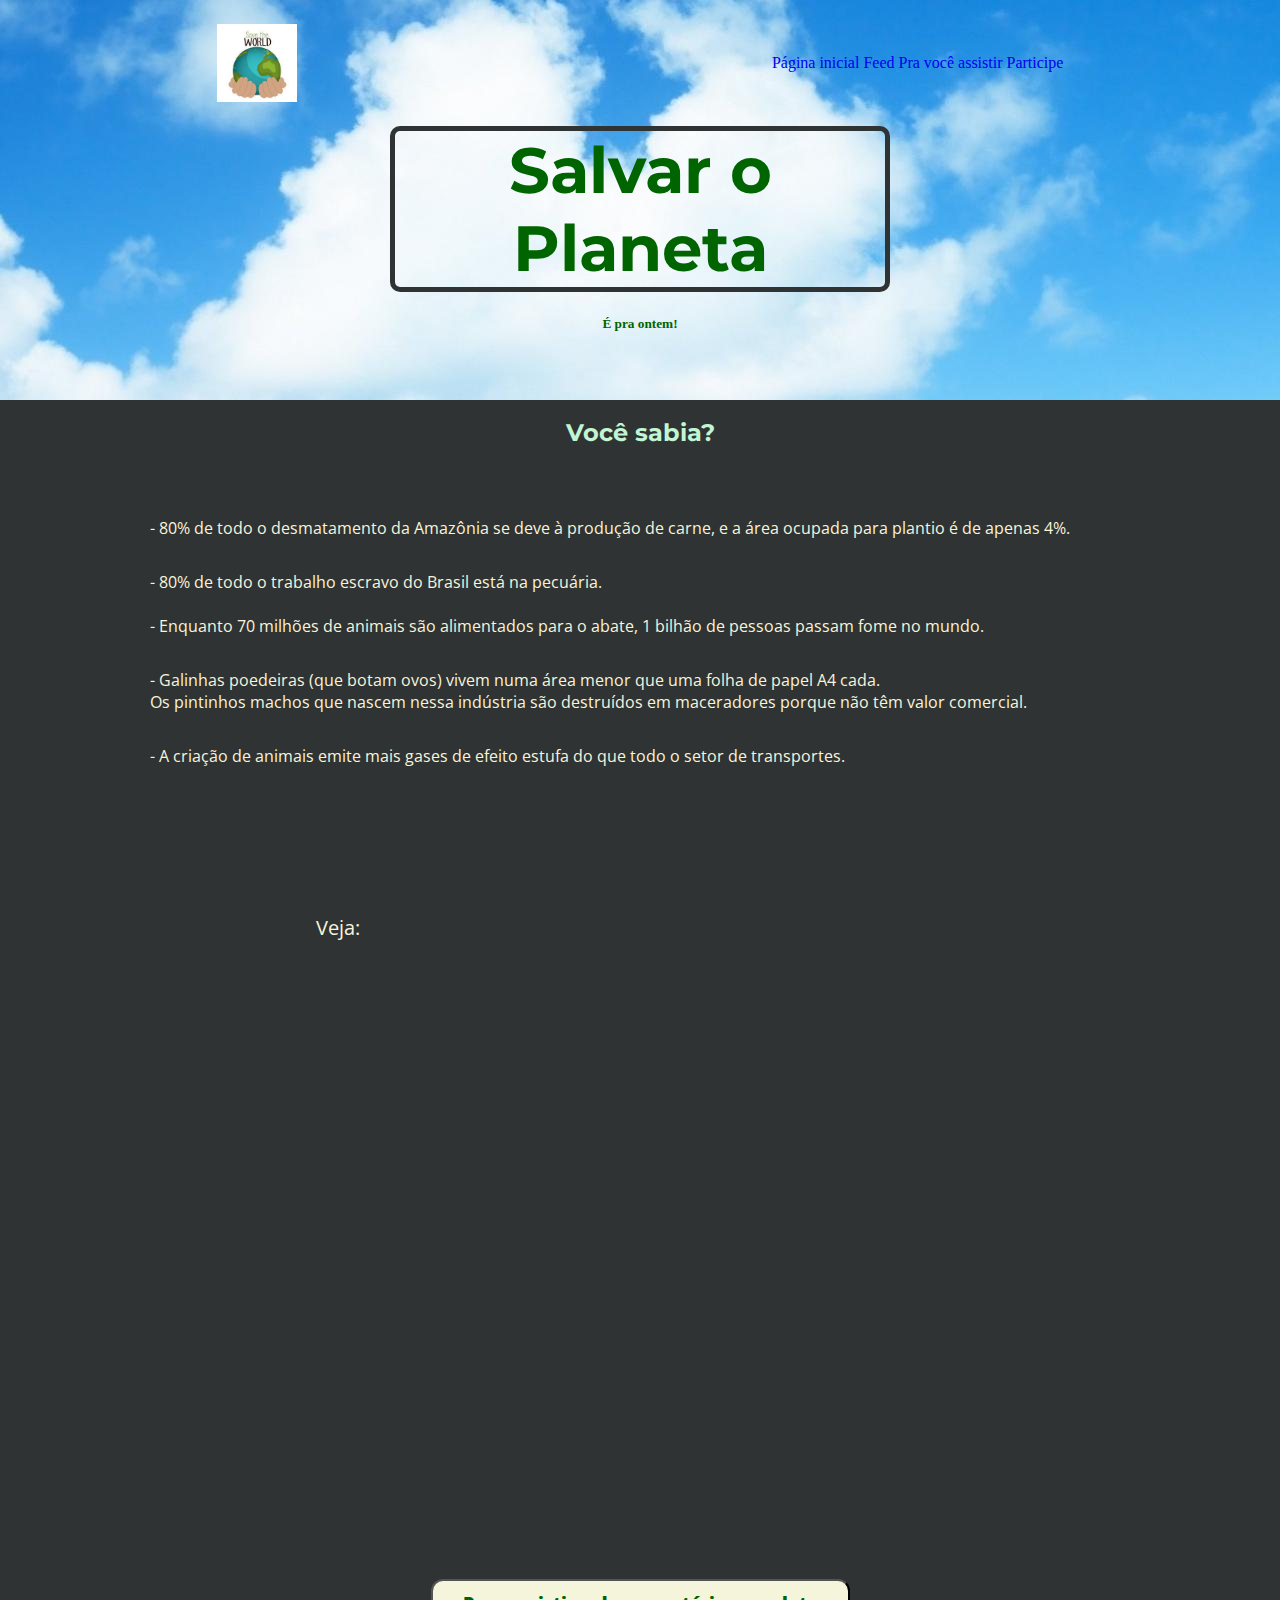
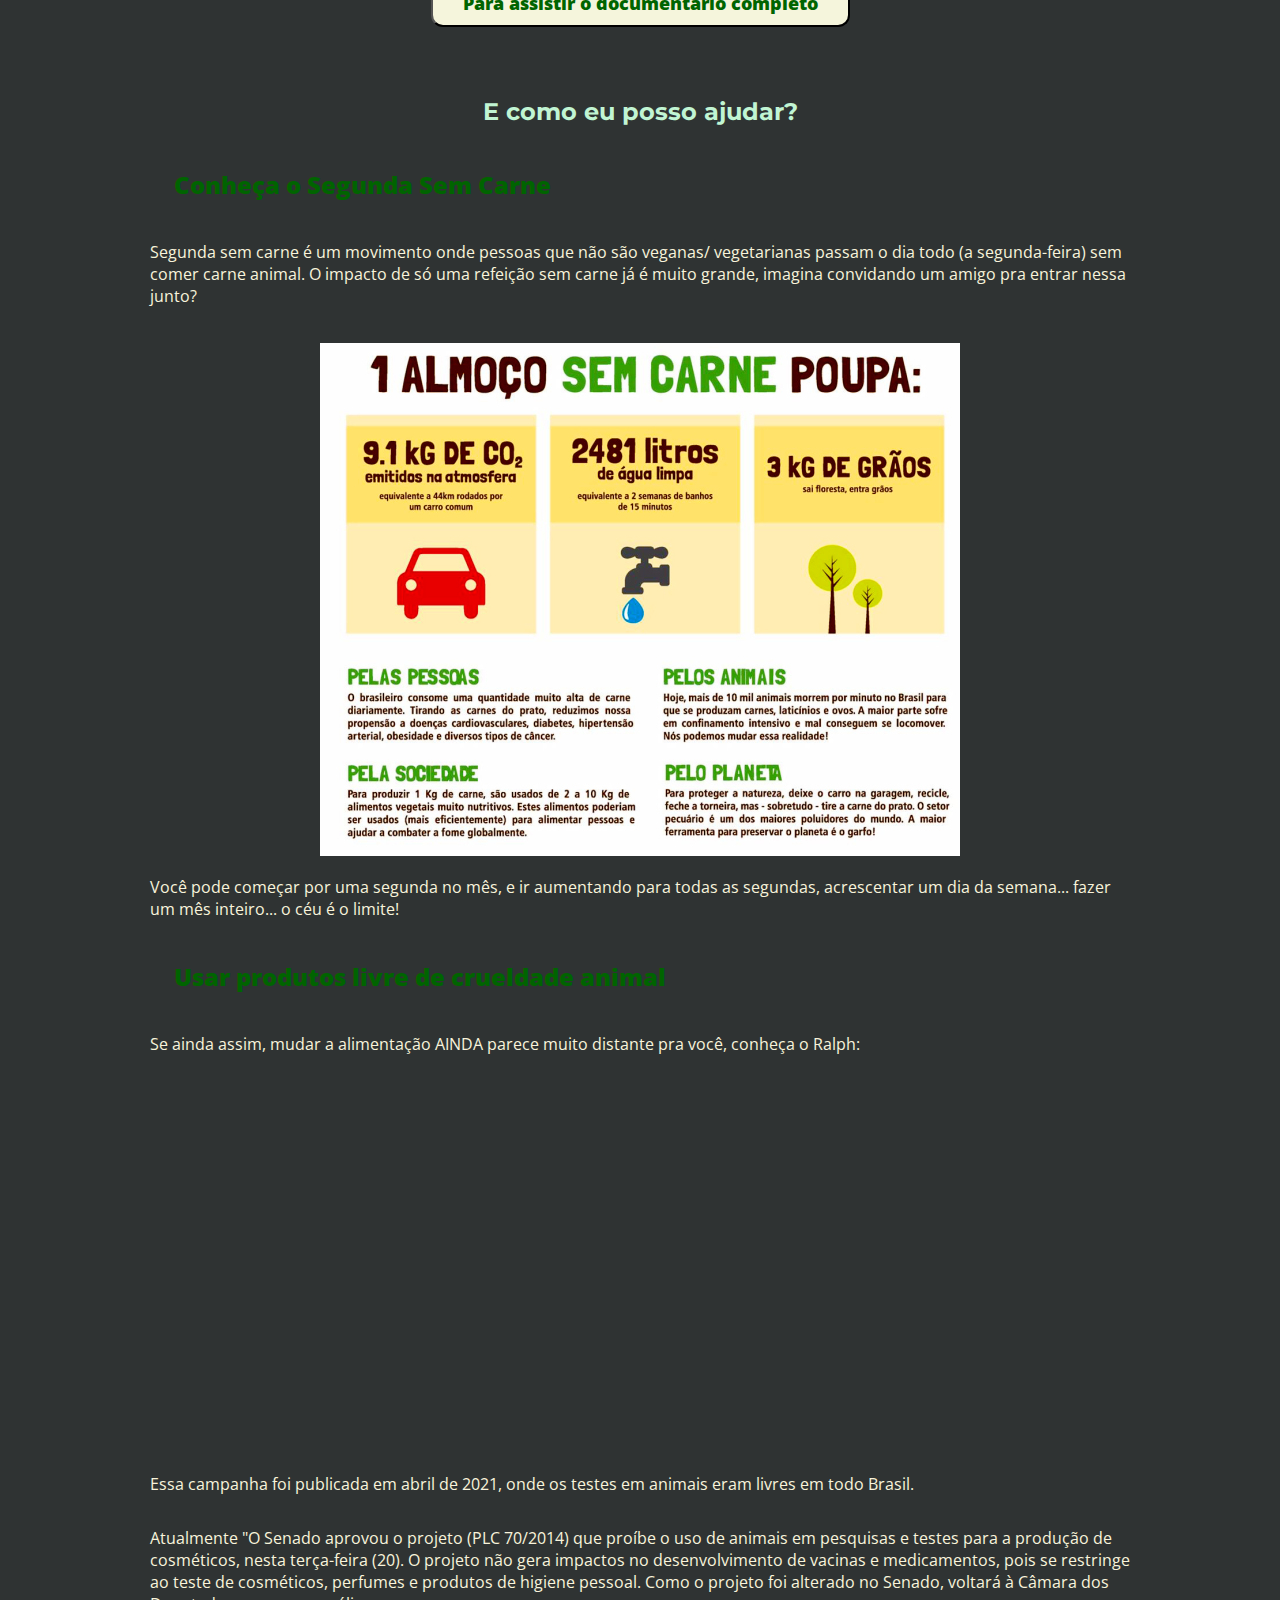
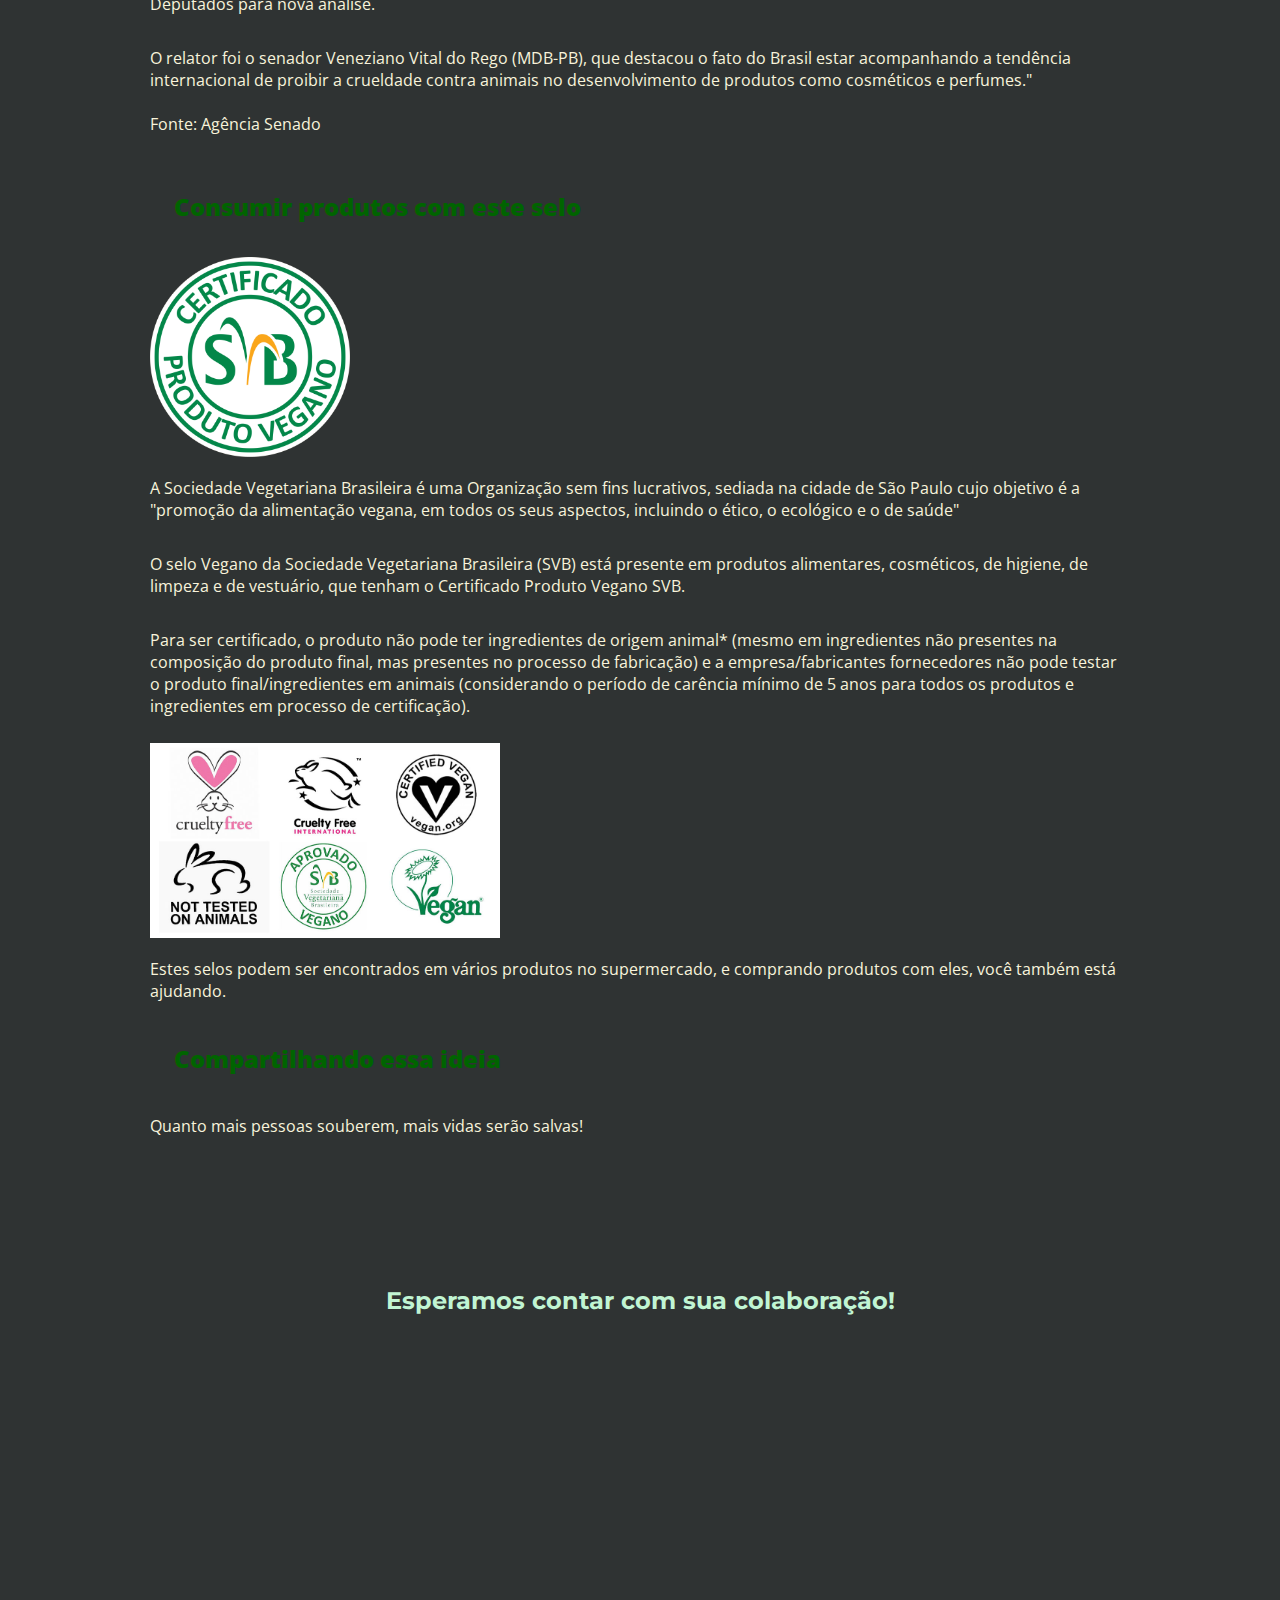
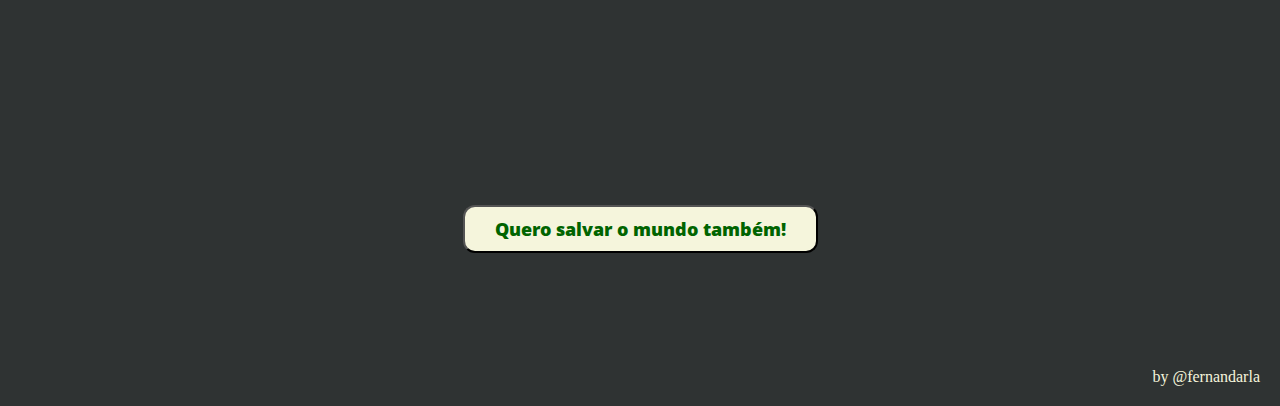
<file: index.html>
<!DOCTYPE html>
<html lang="pt-br">
<head>
    <meta charset="UTF-8">
    <meta http-equiv="X-UA-Compatible" content="IE=edge">
    <meta name="viewport" content="width=device-width, initial-scale=1.0">
    <title>Evento</title>
    <link rel="stylesheet" type="text/css" href="style.css" />
</head>
<header>
    <div class="class_do_cabeçalho">
    <img src="/img/saveee.jpg" width="80px">
     <nav>
        
            <a href="index.html">Página inicial</a>
            <a href="Feed.html">Feed</a>
            <a href="praAssistir.html">Pra você assistir</a>
            <a href="participe.html">Participe</a>
       
    </nav>   
    </div>
    <h1 class="titulo_cabeçalho">Salvar o Planeta</h1>
    <h5 class="slogan">É pra ontem!</h5>
</header>

<body>
   
 
    <section> 
        <h2 class="tit_centro">Você sabia?</h2>
        <br><br>
        <p> - 80% de todo o desmatamento da Amazônia se deve à produção de carne, e a área ocupada para plantio é de apenas 4%.</p>
             <p>- 80% de todo o trabalho escravo do Brasil está na pecuária.<br><br>
            - Enquanto 70 milhões de animais são alimentados para o abate, 1 bilhão de pessoas passam fome no mundo.</p>
                <p>- Galinhas poedeiras (que botam ovos) vivem numa área menor que uma folha de papel A4 cada.  
                    <br>  Os pintinhos machos que nascem nessa indústria são destruídos em maceradores porque não têm valor comercial.</p>
                     <p>- A criação de animais emite mais gases de efeito estufa do que todo o setor de transportes.</p>
    </section>

    <section class="video1">
        <p id="veja">Veja:</p> <br>
        <iframe width="662" height="582" src="https://www.youtube.com/embed/DQCs-an-uBc" title="Cowspiracy - Trailer Legendado [PT-BR]" frameborder="0" allow="accelerometer; autoplay; clipboard-write; encrypted-media; gyroscope; picture-in-picture; web-share" allowfullscreen></iframe>
        <br><br> <button onclick= href="https://www.youtube.com/watch?v=DQCs-an-uBc">Para assistir o documentário completo</button>
     <br><br><br>
    </section>

       <section> 
            <article>
                <h2 class="tit_centro"> E como eu posso ajudar?</h2>
                    <h2 class="tit_verde">Conheça o Segunda Sem Carne</h2>
                        <p> Segunda sem carne é um movimento onde pessoas que não são veganas/ vegetarianas passam o dia todo (a segunda-feira) sem comer carne animal. O impacto de só uma refeição sem carne já é muito grande, imagina convidando um amigo pra entrar nessa junto?
                     </p>
                     <div class="imagem">
                          <img src="/img/segunda sem carne.jpg" alt="segunda sem carne">
                    </div>
                     <p>Você pode começar por uma segunda no mês, e ir aumentando para todas as segundas, acrescentar um dia da semana... fazer um mês inteiro...  o céu é o limite!</p>

            </article>

            <section> 
                <h2 class="tit_verde">Usar produtos livre de crueldade animal</h2>
                <p> Se ainda assim, mudar a alimentação AINDA parece muito distante pra você, conheça o Ralph: </p>
                <div id="video_ralph">
                <iframe width="562" height="382" src="https://www.youtube.com/embed/AjdMtLF0Z6w" title="Salve O Ralph - Curta com Rodrigo Santoro" frameborder="0" allow="accelerometer; autoplay; clipboard-write; encrypted-media; gyroscope; picture-in-picture; web-share" allowfullscreen></iframe>
                </div>
                <p>Essa campanha foi publicada em abril de 2021, onde os testes em animais eram livres em todo Brasil.</p>
                <p>Atualmente "O Senado aprovou o projeto (PLC 70/2014) que proíbe o uso de animais em pesquisas e testes para a produção de cosméticos, nesta terça-feira (20). O projeto não gera impactos no desenvolvimento de vacinas e medicamentos, pois se restringe ao teste de cosméticos, perfumes e produtos de higiene pessoal. Como o projeto foi alterado no Senado, voltará à Câmara dos Deputados para nova análise.</p>
                <p>O relator foi o senador Veneziano Vital do Rego (MDB-PB), que destacou o fato do Brasil estar acompanhando a tendência internacional de proibir a crueldade contra animais no desenvolvimento de produtos como cosméticos e perfumes."

                                 <br><br>
                            Fonte: Agência Senado </p>
                    </section>

                <article>
                    <h2 class="tit_verde"> Consumir produtos com este selo</h2>
                    <div class="imagem_selos">
                        <img src="/img/selovegano.png" width="200" height="200" alt=""> </div>
                        <p> A Sociedade Vegetariana Brasileira é uma Organização sem fins lucrativos, sediada na cidade de São Paulo cujo objetivo é a "promoção da alimentação vegana, em todos os seus aspectos, incluindo o ético, o ecológico e o de saúde" </p>
                         <p> O selo Vegano da Sociedade Vegetariana Brasileira (SVB) está presente em produtos alimentares, cosméticos, de higiene, de limpeza e de vestuário, que tenham o Certificado Produto Vegano SVB.</p> 
                            <p>Para ser certificado, o produto não pode ter ingredientes de origem animal* (mesmo em ingredientes não presentes na composição do produto final, mas presentes no processo de fabricação) e a empresa/fabricantes fornecedores não pode testar o produto final/ingredientes em animais (considerando o período de carência mínimo de 5 anos para todos os produtos e ingredientes em processo de certificação). </p>
                            <div class="imagem_selos">
                            <img src="/img/selos-destaque.jpg" width="350" height=""></div>
                        <p> Estes selos podem ser encontrados em vários produtos no supermercado, e comprando produtos com eles, você também está ajudando. </p>
                </article>
                    <article>
                        <h2 class="tit_verde">Compartilhando essa ideia</h2>
                        <p> Quanto mais pessoas souberem, mais vidas serão salvas!</p>
                    </article>
    </section>

        <section class="mapa">
            <h2 class="tit_centro"> Esperamos contar com sua colaboração!</h2>

            <iframe src="https://www.google.com/maps/embed?pb=!1m10!1m8!1m3!1d59244599.91184971!2d0!3d25!3m2!1i1024!2i768!4f13.1!5e0!3m2!1spt-BR!2sus!4v1680300705696!5m2!1spt-BR!2sus" width="600" height="450" style="border:0;" allowfullscreen="" loading="lazy" referrerpolicy="no-referrer-when-downgrade"></iframe>
           <br><br>
            <button onclick=  href="participe.html" </a> Quero salvar o mundo também!</button>

        </section>
        <footer>
            by @fernandarla
        </footer>

</body>
</html>
</file>
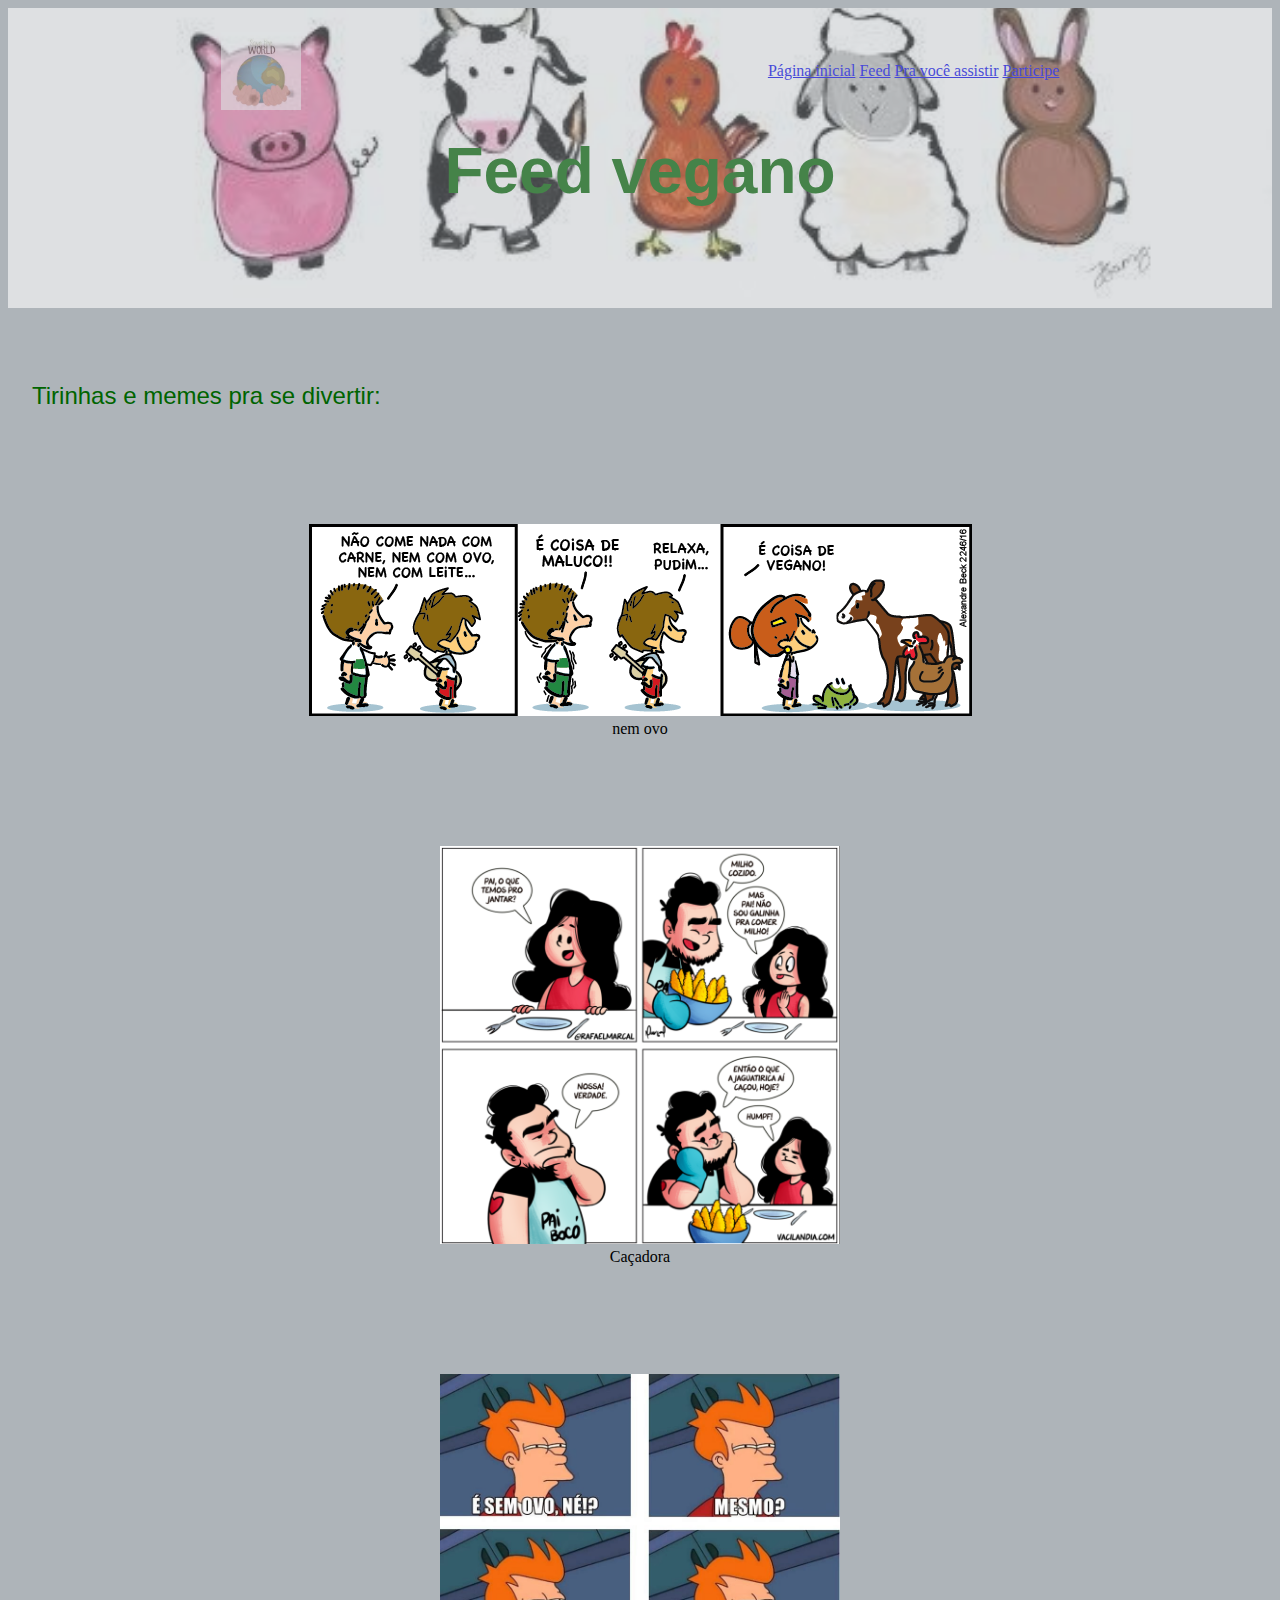
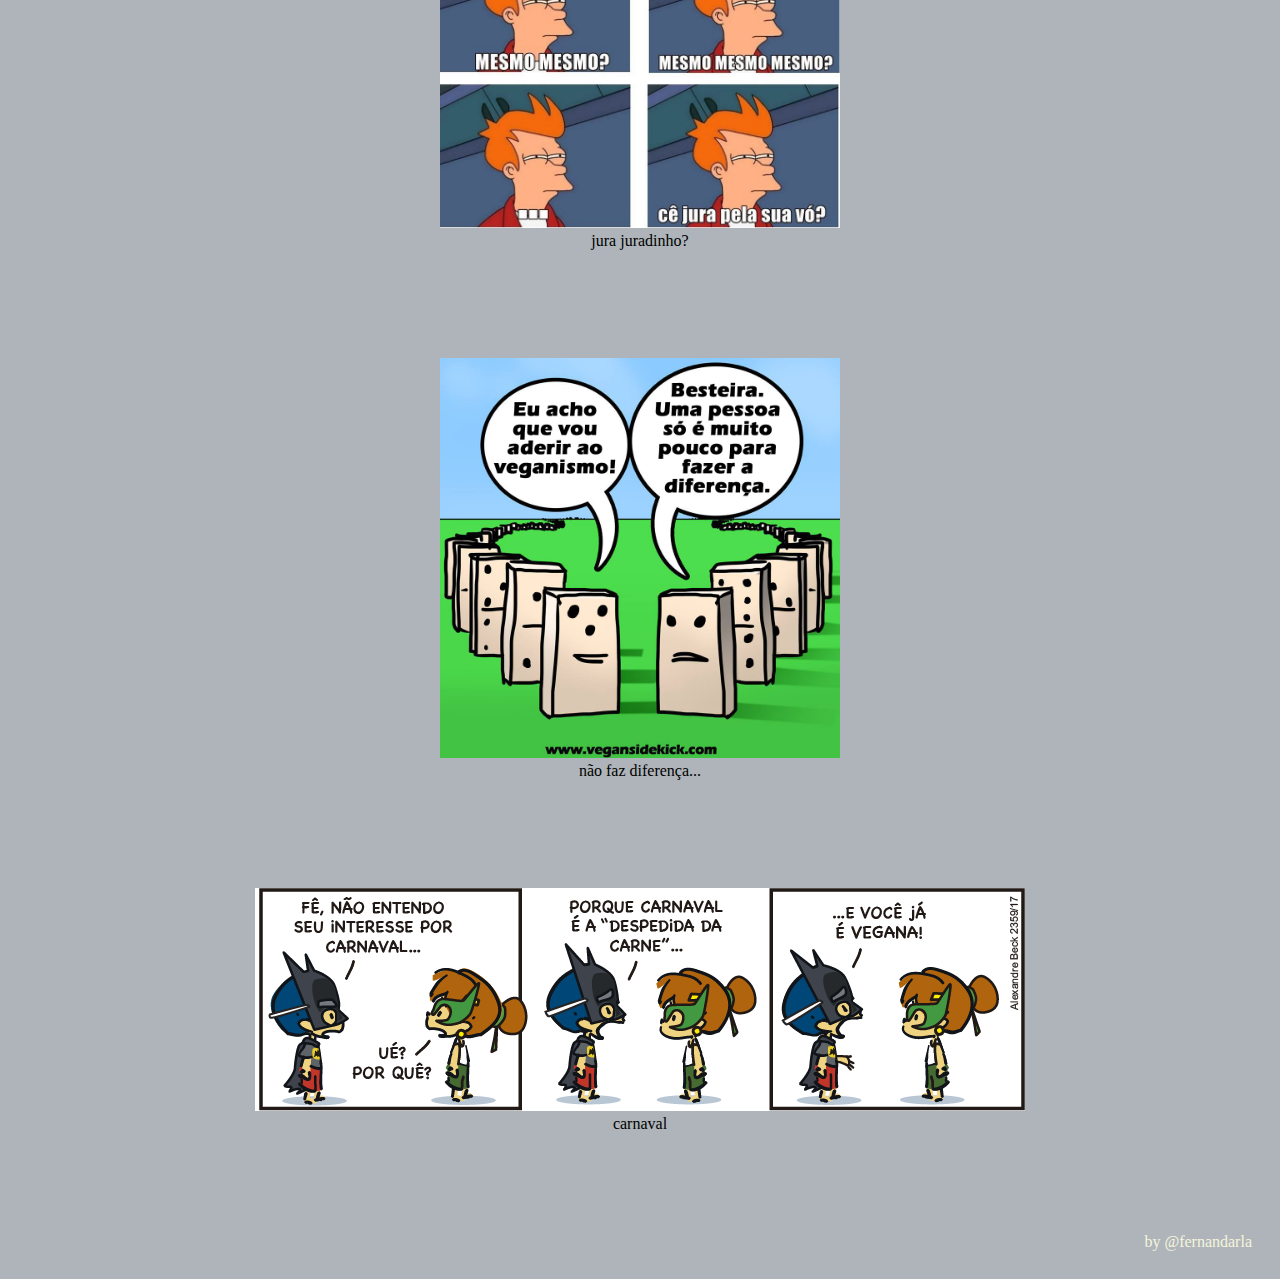
<file: Feed.html>
<!DOCTYPE html>
<html lang="pt-br">
<head>
    <meta charset="UTF-8">
    <meta http-equiv="X-UA-Compatible" content="IE=edge">
    <meta name="viewport" content="width=device-width, initial-scale=1.0">
    <title>Feed</title>
    <style>

        body{
            background-color: rgb(174, 180, 185);
        }

        nav{
            padding-left: 20px;
        }

        header{
            height: 300px;
            background-image: url("img/feedvegano.jpg");
            opacity: 0.6;
            background-position: center;
            background-size:100%
            
        }
        .imagemfeed{
            opacity: 0.6;
        }

        .class_do_cabeçalho{ 
        
        display: flex;
        flex-direction: row;
        align-items: center;
        justify-content:space-around;
        padding: 24px 24px 24px 24px;
        gap: 70px;
        }

        h1{
        text-align: center;
        width:500px;
        margin: auto;
        font-family: 'Montserrat', sans-serif;
        font-size: 64px;
        color: darkgreen; 
        opacity: 1.0;
        }

        p{
            font-family: 'Open Sans', sans-serif;
        font-size: 24px;
        -weight: 900;
        color:darkgreen;
        text-align: left;
        padding: 50px 24px 50px;
        
        }

        div{
            text-align: center;
            padding-top: 40px;
        }
        
        footer{
            text-align:right;
        padding:100px 20px 20px;
        color: beige;
        }

       

    </style>
</head>
<header>
    <div class="class_do_cabeçalho">
        <img class="imagemfeed" src="/img/saveee.jpg" width="80px">
         <nav>
            
                <a href="index.html">Página inicial</a>
                <a href="Feed.html">Feed</a>
                <a href="praAssistir.html">Pra você assistir</a>
                <a href="participe.html">Participe</a>
           
        </nav>   
        </div>
    <h1>Feed vegano</h1>
</header>
<body>
    
<p>Tirinhas e memes pra se divertir:</p>
    <div>
    <img src="/img/t1.png"><figcaption>nem ovo</figcaption>
    <br><br><br><br><br><br>
    <img src="/img/T2.PNG" width="400"><figcaption>Caçadora</figcaption>
    <br><br><br><br><br><br>
    <img src="/img/t3.jpg" width="400"><figcaption>jura juradinho?</figcaption>
    <br><br><br><br><br><br>
    <img src="/img/t4.jpg" width="400"><figcaption>não faz diferença...</figcaption>
    <br><br><br><br><br><br>
    <img src="/img/t5.png"><figcaption>carnaval</figcaption>
        </div>
</body>
<footer>
 by @fernandarla
</footer>


</html>
</file>
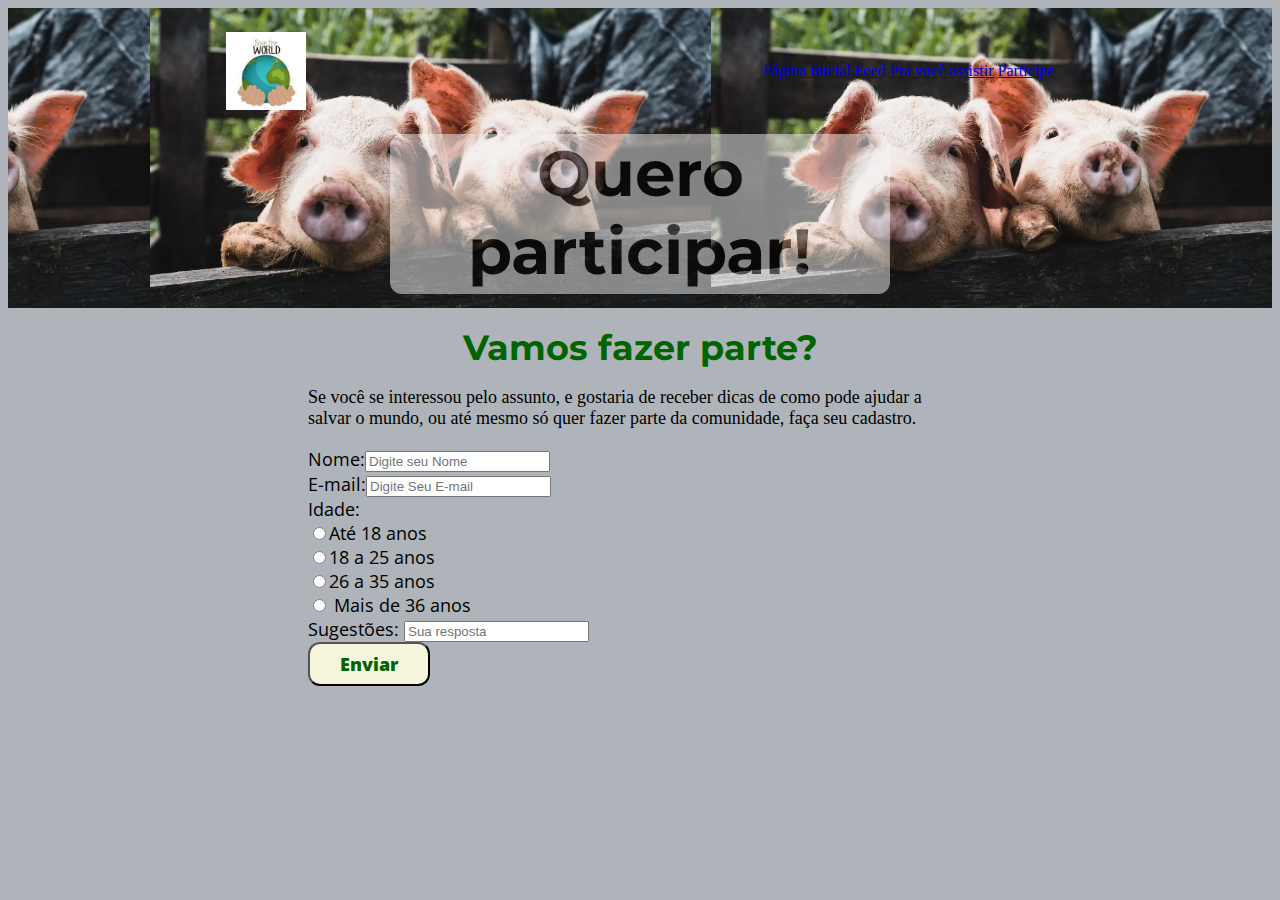
<file: participe.html>
<!DOCTYPE html>
<html lang="pt-br">
<head>
    <meta charset="UTF-8">
    <meta http-equiv="X-UA-Compatible" content="IE=edge">
    <meta name="viewport" content="width=device-width, initial-scale=1.0">
    <title>Participe</title>

    <style>
        @import url('https://fonts.googleapis.com/css2?family=Montserrat&family=Open+Sans&display=swap');

        .class_do_cabeçalho{ 
    
        display: flex;
        flex-direction: row;
        align-items: center;
        justify-content:space-around;
        padding: 24px 24px 24px 24px;
        gap: 70px;
        }


        header{

        height: 300px;
        background-image: url(img/porquin.PNG);
        background-position: right top;
        background-size:contain;}
        
        body{
            background-color: rgb(174, 180, 185);
            padding: auto;}

        p{
            font-family: 'Open Sans' sans-serif;
            font-size: 18px;
            padding-left: 300px;
        }

        form{
            font-family: 'Open Sans', sans-serif;
            font-size: 18px;
            padding-left: 300px;
            padding-bottom: 20px;
        }

        h1{
        text-align: center;
        width:500px;
        margin: auto;
        font-family: 'Montserrat', sans-serif;
        font-size: 64px;
        font-weight: bold;
        color:; 
        padding-bottom: 4px;
        background-color: whitesmoke;
        opacity: 50%;
        border-radius: 12px;

        }

        h2{
        text-align: center;
        width:500px;
        margin: auto;
        font-family: 'Montserrat', sans-serif;
        font-size: 35px;
        color: darkgreen; 
        }

        button{
        background-color: beige;
        border-radius: 12px;
        padding: 8px 30px;
        font-size: 18px;
        font-family: 'Open Sans', sans-serif;
        font-weight: 900;
        color: darkgreen;}
    
    </style>
</head>

<header>
    <div class="class_do_cabeçalho">
        <img class="imagemfeed" src="/img/saveee.jpg" width="80px">

         <nav>
            <a href="index.html">Página inicial</a></li>
            <a href="Feed.html">Feed</a></li>
            <a href="praAssistir.html">Pra você assistir</a></li>
            <a href="participe.html">Participe</a></li>
         </nav>
    </div>

<h1>Quero participar!</h1>
</header>
<body>
    
</body>

<br>
<h2>Vamos fazer parte?</h2>
<p>Se você se interessou pelo assunto, e gostaria de receber dicas de como pode ajudar a 
    <br>salvar o mundo, ou até mesmo só quer fazer parte da comunidade, faça seu cadastro.</p>

<form>
Nome:<input type="text" name="nome" placeholder="Digite seu Nome"><br>
E-mail:<input type="email" name="E-mail" placeholder="Digite Seu E-mail"><br>
Idade:<br>
<input type="radio" name="idade" value="menos18">Até 18 anos<br>
<input type="radio" name="idade" value="18_25">18 a 25 anos<br>
<input type="radio" name="idade" value="26_35">26 a 35 anos<br>
<input type="radio" name="idade" value="36mais"> Mais de 36 anos<br> 
Sugestões:
<input type="text" name="sugestão" placeholder="Sua resposta"><br>
<button>Enviar</button>
</form>

</html>
</file>
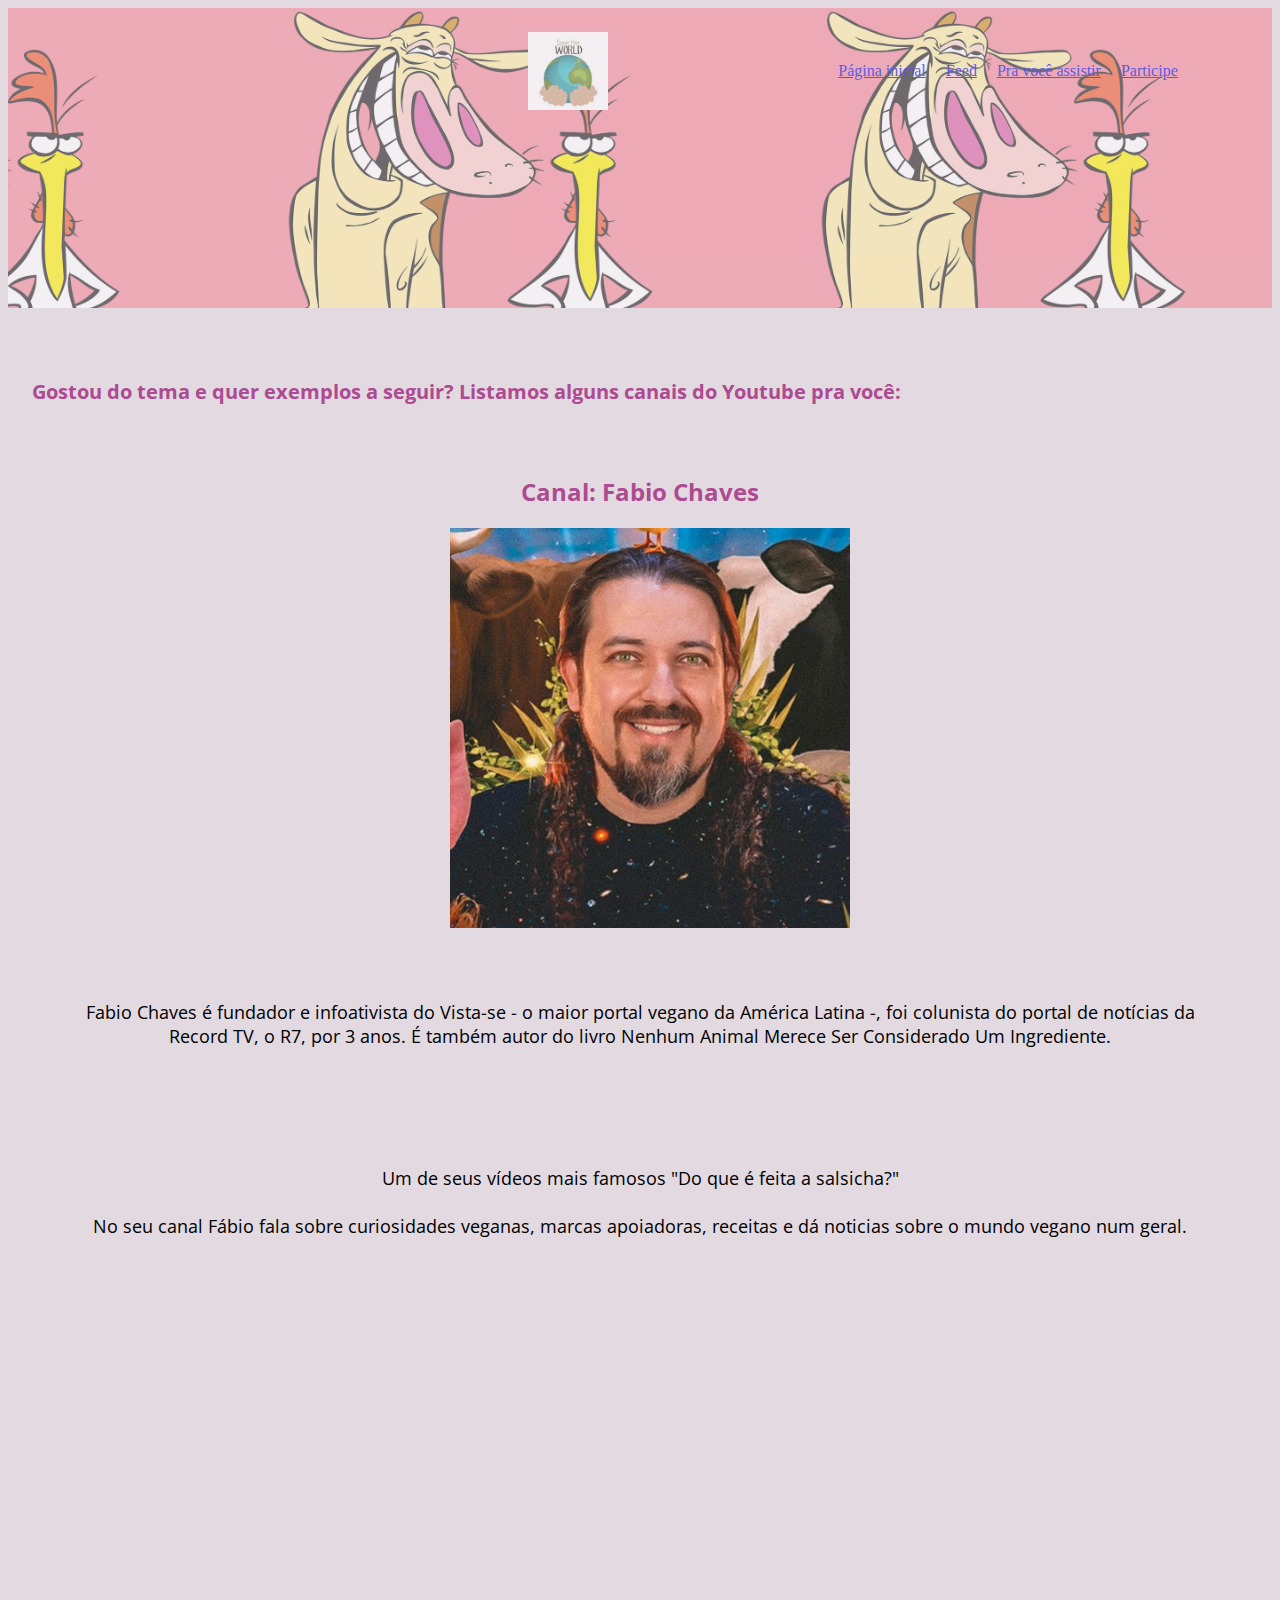
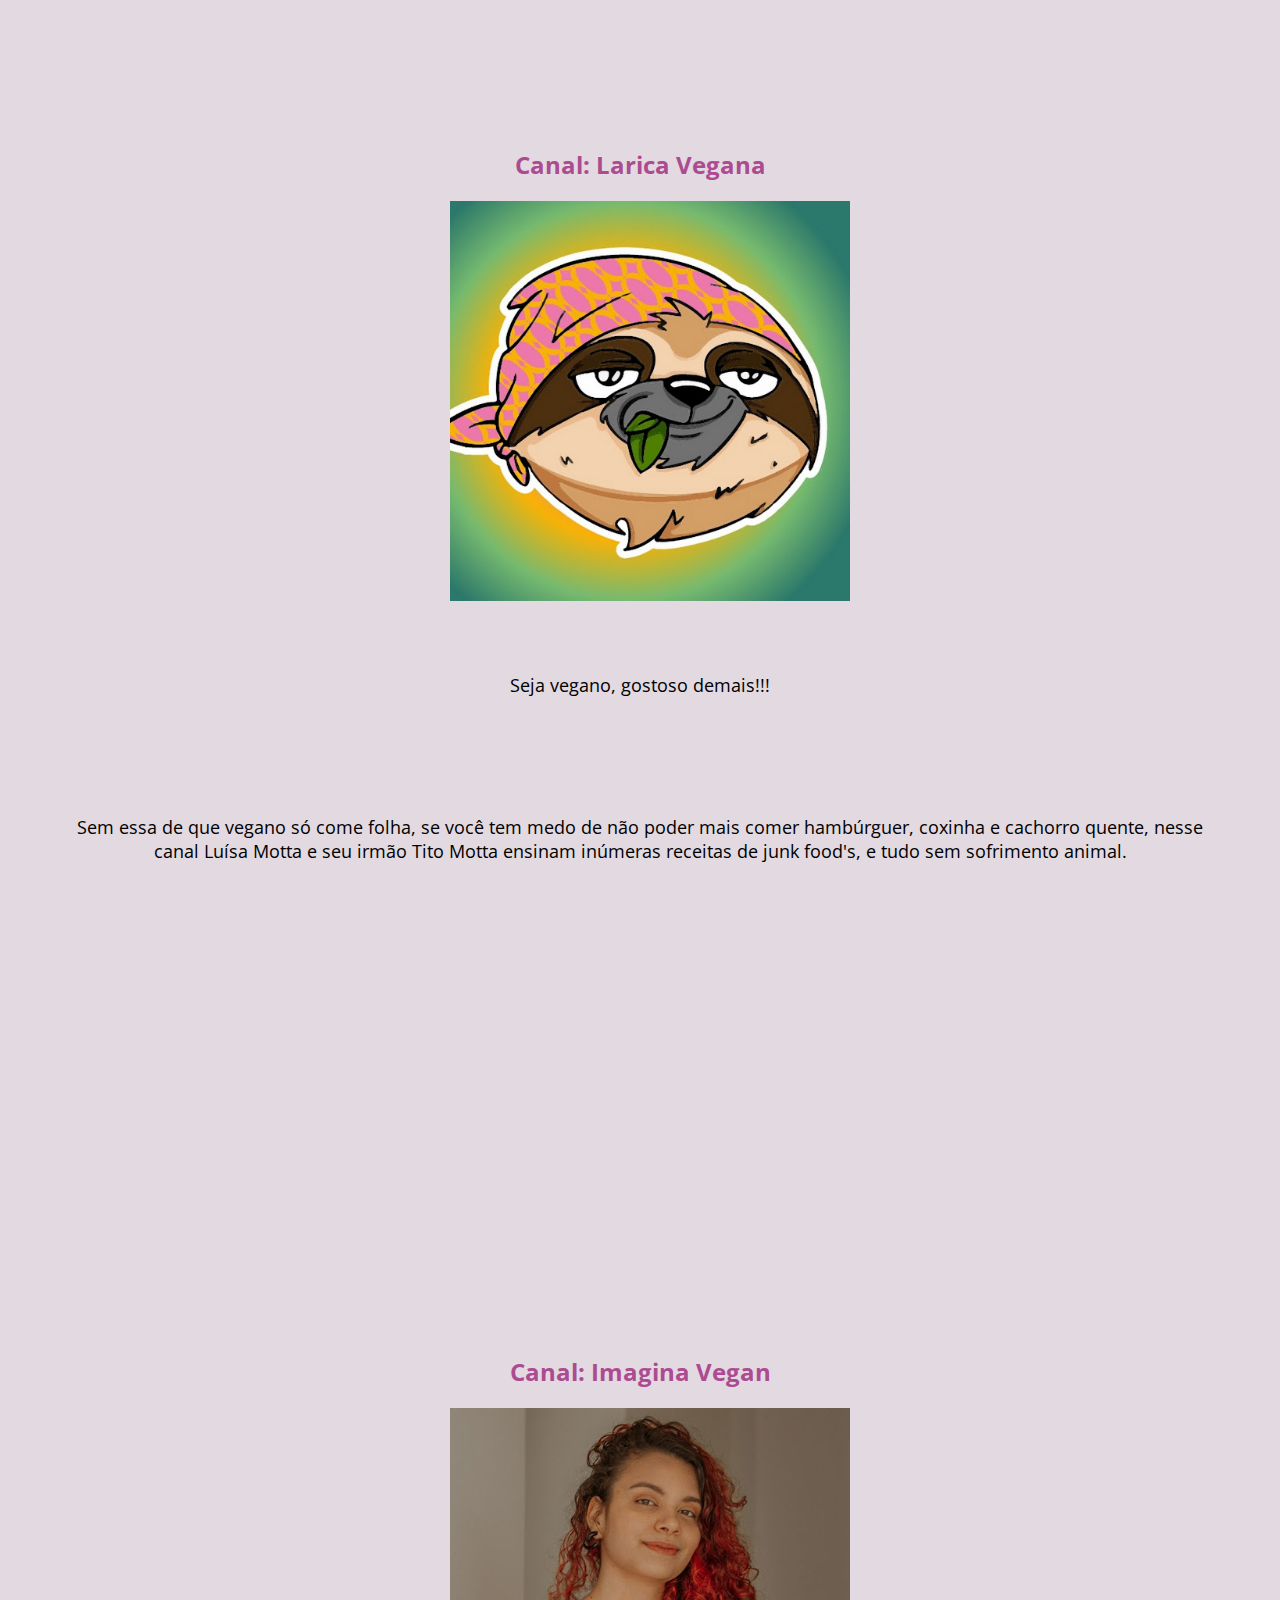
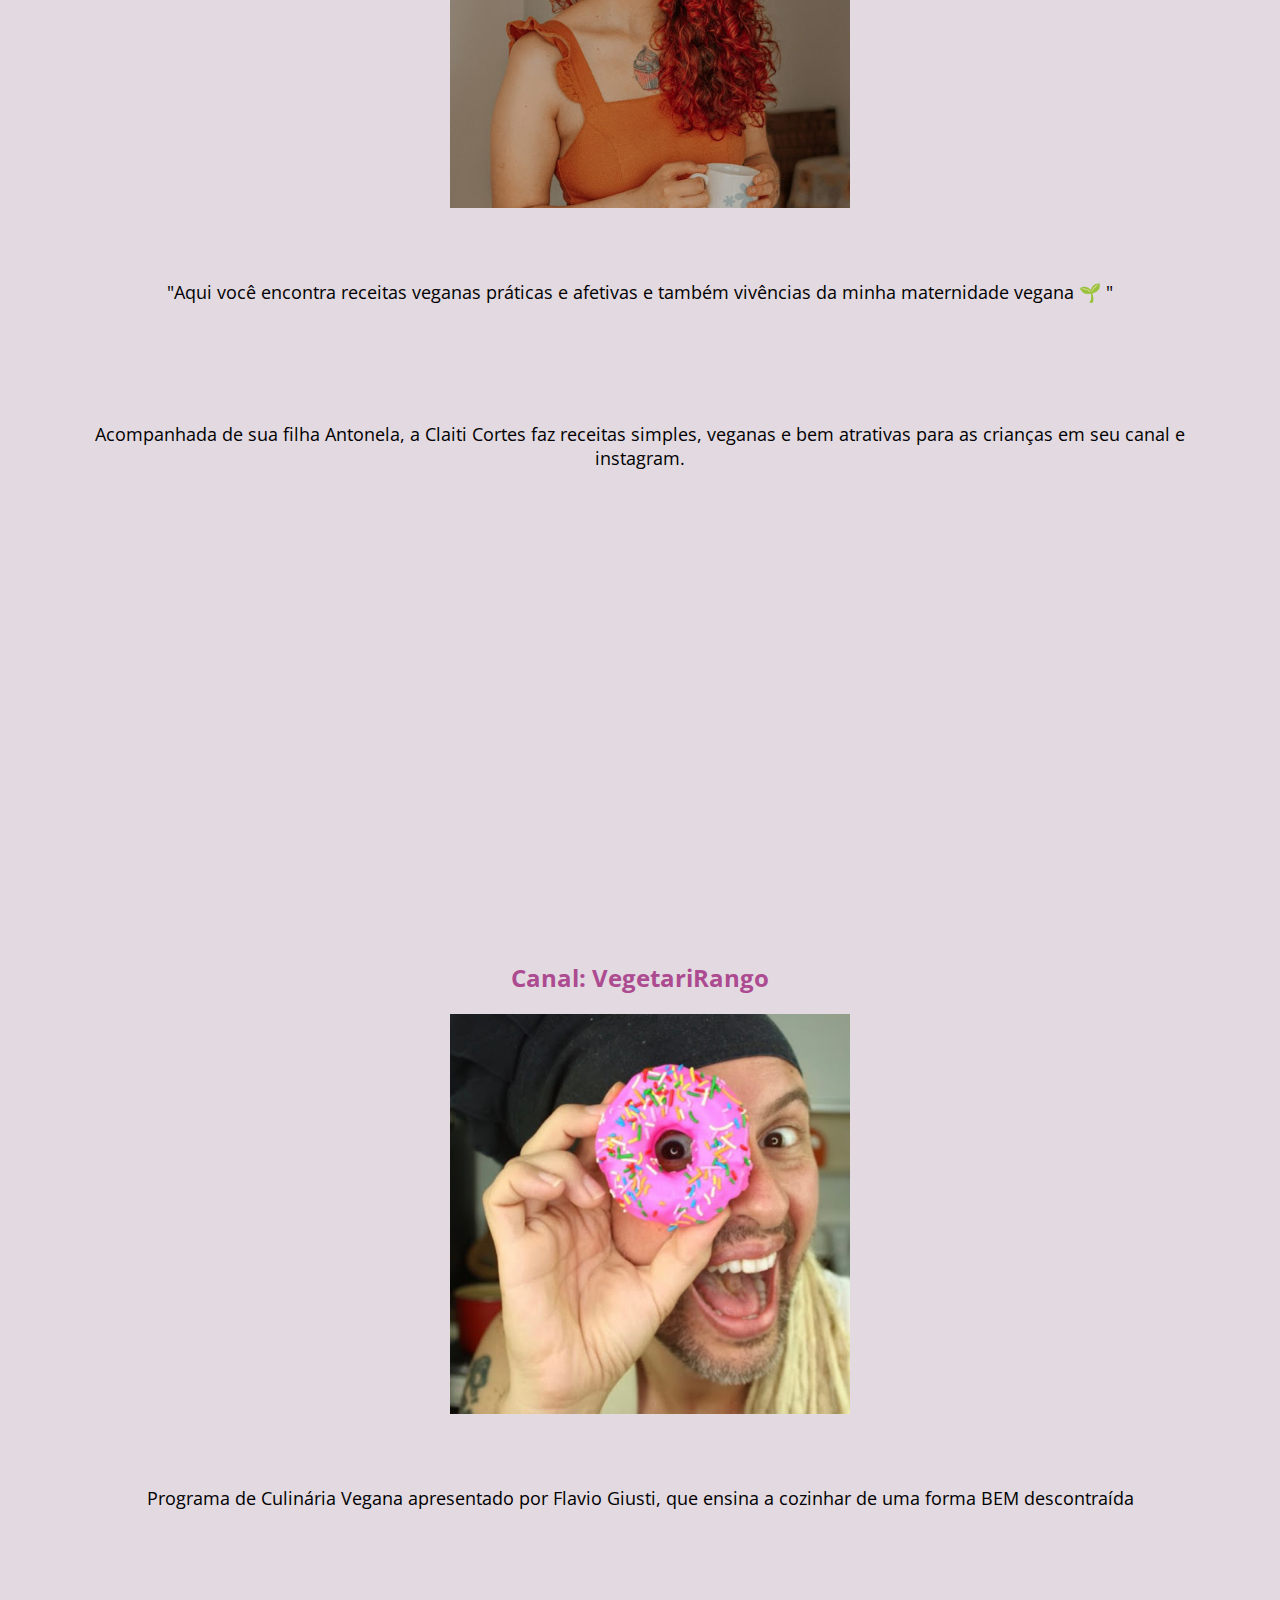
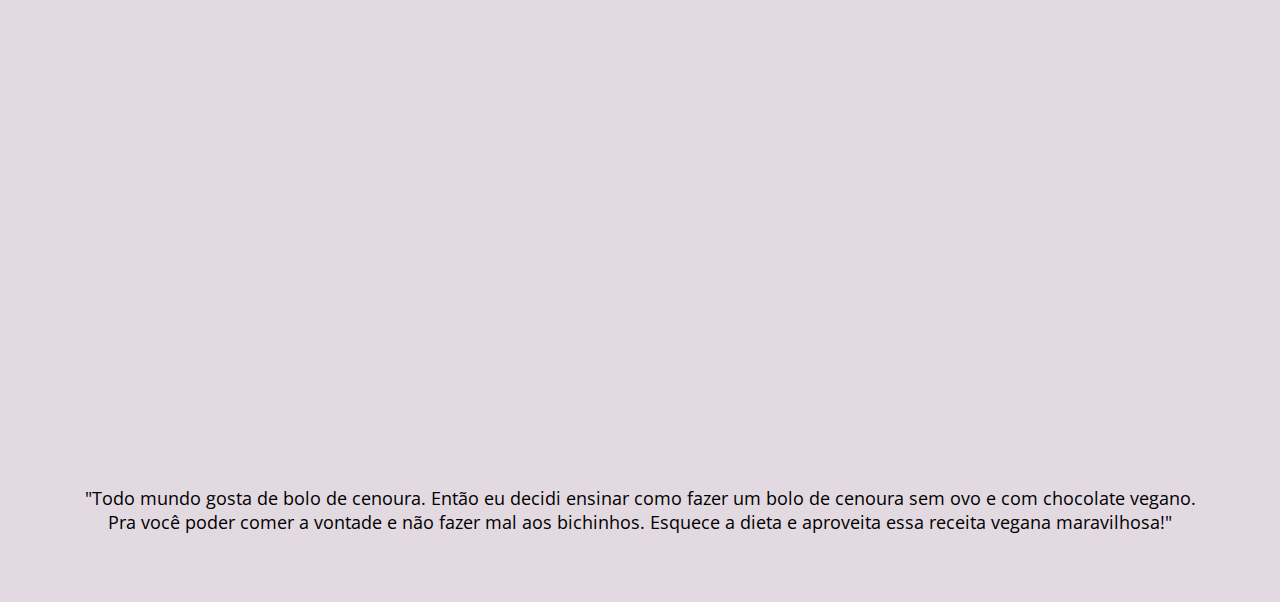
<file: praAssistir.html>
<!DOCTYPE html>
<html lang="pt-br">
<head>
    <meta charset="UTF-8">
    <meta http-equiv="X-UA-Compatible" content="IE=edge">
    <meta name="viewport" content="width=device-width, initial-scale=1.0">
    <title>Pra você assistir</title>
    <style>
@import url('https://fonts.googleapis.com/css2?family=Montserrat&family=Open+Sans&display=swap');



        header{
            
            height: 300px;
            background-image: url(img/A-Vaca-e-o-Frango.jpg);
            opacity: 0.6;
            background-position: right top;
            background-size:contain;
        
        }

        body{
            background-color: rgb(226, 217, 225);
            align-items: center;
        }

        .class_do_cabeçalho{ 
    
        display: flex;
        flex-direction: row;
        align-items: center;
        justify-content:space-around;
        padding: 24px 24px 24px 24px;
        gap: 70px;
        }

        .imagemfeed{
            width: 80px;
        }

        nav{
            display: flex;
            align-items: end;
            padding-left: 20px;
            gap: 20px;
        }

        h3{
        font-family: 'Open Sans', sans-serif;
        font-size: 20px;
        -weight: 900;
        color:rgb(173, 74, 145);
        text-align: left;
        padding: 50px 24px 50px;
        }

        div{
            text-align: center;
            padding-top: 40px;
        }
        
        footer{
            text-align:right;
        padding:100px 20px 20px;
        color: beige;
        }

        h2 {
            font-family: 'Open Sans', sans-serif;
            font-size: 24px;
            color:rgb(173, 75, 145);
            text-align: center;
        
        }

        p{
         text-align: center;
         font-family: 'Open Sans', sans-serif;
         font-size: 18px;
         padding: 50px;
         color: black;          
        }

        img{
            text-align: center;
            width:400px;
            align-items: center;
            padding: auto;
            padding-left: 35%;

        }

        iframe{
            text-align:center;
            width: 500px;
            padding-left: 30%;
        }
        
       
    </style>
</head>
<header>
    <div class="class_do_cabeçalho">
        <img class="imagemfeed" src="/img/saveee.jpg" width="80px">
        <nav>

        <a href="index.html">Página inicial</a></li>
        <a href="Feed.html">Feed</a></li>
        <a href="praAssistir.html">Pra você assistir</a></li>
        <a href="participe.html">Participe</a></li>
    
        </nav>
    </div>

</header>

<body>
   
<h3>Gostou do tema e quer exemplos a seguir? Listamos alguns canais do Youtube pra você:</h3>

<h2>Canal: Fabio Chaves</h2>

    <a href="https://www.youtube.com/@fabiochaves/featured"><img src="/img/fabio.jpg"></a>

    <p>Fabio Chaves é fundador e infoativista do Vista-se - o maior portal vegano da América Latina -, foi colunista do portal de notícias da Record TV, o R7, por 3 anos. É também autor do livro Nenhum Animal Merece Ser Considerado Um Ingrediente. </p>
    <p>Um de seus vídeos mais famosos "Do que é feita a salsicha?" <br><br>No seu canal Fábio fala sobre curiosidades veganas, marcas apoiadoras, receitas e dá noticias sobre o mundo vegano num geral.</p>
    <br> 
    <iframe width="562" height="382" src="https://www.youtube.com/embed/kdUO3fWC_1Y" title="DO QUE É FEITA A SALSICHA?" frameborder="0" allow="accelerometer; autoplay; clipboard-write; encrypted-media; gyroscope; picture-in-picture; web-share" allowfullscreen ></iframe>

  
<br><br>

<h2>Canal: Larica Vegana</h2>

    <a href="https://www.youtube.com/@LaricaVegana"><img src="/img/larica.jpg"></a>

    <p>Seja vegano, gostoso demais!!!</p>

<p>Sem essa de que vegano só come folha, se você tem medo de não poder mais comer hambúrguer, coxinha e cachorro quente, nesse canal Luísa Motta e seu irmão Tito Motta ensinam inúmeras receitas de junk food's, e tudo sem sofrimento animal.</p>

<iframe width="562" height="382" src="https://www.youtube.com/embed/pxxVvcgkmV0" title="HAMBÚRGUER COM CHEDDAR VEGANO" frameborder="0" allow="accelerometer; autoplay; clipboard-write; encrypted-media; gyroscope; picture-in-picture; web-share" allowfullscreen></iframe>
 
    <br><br>


<h2>Canal: Imagina Vegan</h2>
    <a href="https://www.youtube.com/@imaginavegan"><img src="/img/imagina vegan.jpg"></a>

    <p>"Aqui você encontra receitas veganas práticas e afetivas e também vivências da minha maternidade vegana 🌱 "</p>
    <p>Acompanhada de sua filha Antonela, a Claiti Cortes faz receitas simples, veganas e bem atrativas para as crianças em seu canal e instagram.</p>
<iframe width="562" height="382" src="https://www.youtube.com/embed/EzpZE5BmaQc" title="MOUSSE VEGANO DE CHOCOLATE | 2 versões fáceis e práticas" frameborder="0" allow="accelerometer; autoplay; clipboard-write; encrypted-media; gyroscope; picture-in-picture; web-share" allowfullscreen></iframe>
    
    <br><br>


<h2>Canal: VegetariRango</h2>
    <a href="https://www.youtube.com/vegetarirango"><img src="/img/VegetariRango.jpg"></a>

<p>Programa de Culinária Vegana apresentado por Flavio Giusti, que ensina a cozinhar de uma forma BEM descontraída</p>
<br><br><br>
<iframe width="562" height="382" src="https://www.youtube.com/embed/Hc2imCG6KEQ" title="BOLO DE CENOURA SEM ERRO - FÁCIL, sem ovos, fofinho, econômico e Vegano!" frameborder="0" allow="accelerometer; autoplay; clipboard-write; encrypted-media; gyroscope; picture-in-picture; web-share" allowfullscreen></iframe>
    <p>"Todo mundo gosta de bolo de cenoura. Então eu decidi ensinar como fazer um bolo de cenoura sem ovo e com chocolate vegano. <br>Pra você poder comer a vontade e não fazer mal aos bichinhos. Esquece a dieta e aproveita essa receita vegana maravilhosa!"</p>
</body>
</html>
</file>
<file: style.css>
@import url('https://fonts.googleapis.com/css2?family=Montserrat&family=Open+Sans&display=swap');
*{
    margin: 0;
    padding: 0;
    box-sizing: border-box;
    text-decoration: none;
}

body{
    font-size: 100% ;
    background-color:rgb(47, 51, 51);
}

header{ 
    height: 400px;
    background-image: url('img/gramona.jpg');
    
}

.class_do_cabeçalho{
    display: flex;
    flex-direction: row;
    align-items: center;
    justify-content:space-around;
    padding: 24px 24px 24px 24px;
    gap: 70px;
    
}

nav{
    padding-left: 20px;
}

.titulo_cabeçalho{
    text-align: center;
    width:500px;
    margin: auto;
    font-family: 'Montserrat', sans-serif;
    font-size: 64px;
    color: darkgreen; 
    border: 5px solid rgb(47, 51, 51) ;
    border-radius: 10px;
}

.slogan{
    text-align: center;
    padding-top:24px ;
    padding-bottom: 100px;
    color: darkgreen;
}

.tit_centro{
    font-family: 'Montserrat', sans-serif;
    font-size: 24px;
    color: rgb(193, 245, 211);
    text-align: center;
    padding: 18px;
}

.tit_verde{
    font-family: 'Open Sans', sans-serif;
    font-size: 24px;
    font-weight: 900;
    color:darkgreen;
    text-align: left;
    padding: 24px;
    margin: 0px 150px 0px; 
    

}

#video_ralph{
        text-align: center;
}

 .video1{
    text-align: center;
    color: beige;
    padding: 16px;
 }

 .veja{
    font-size: 16px;
 }

button{
    background-color: beige;
    border-radius: 12px;
    padding: 10px 30px;
    font-size: 18px;
    font-family: 'Open Sans', sans-serif;
    font-weight: 900;
    color: darkgreen;
    
}

section{
    padding-bottom: 15px;
}
p{
    font-family: 'Open Sans', sans-serif;
    text-align:start;
    color: rgb(248, 243, 219);
    padding-top: 16px; 
    padding-bottom: 16px;
    margin: 0px 150px 0px;  
}


.imagem{
    text-align: center;
    padding-top: 20px;
}

.imagem_selos{
    align-items:normal;
    margin:10px 50px 0px 150px;
}
.mapa{
    padding-top: 100px;
    text-align: center;
}

footer{
    text-align:right;
    padding:100px 20px 20px;
    color: beige;
}
#veja{
    text-align:left;
    font-size: 20px;
    padding-left: 150px;
    padding-top: 100px;
}
</file>
